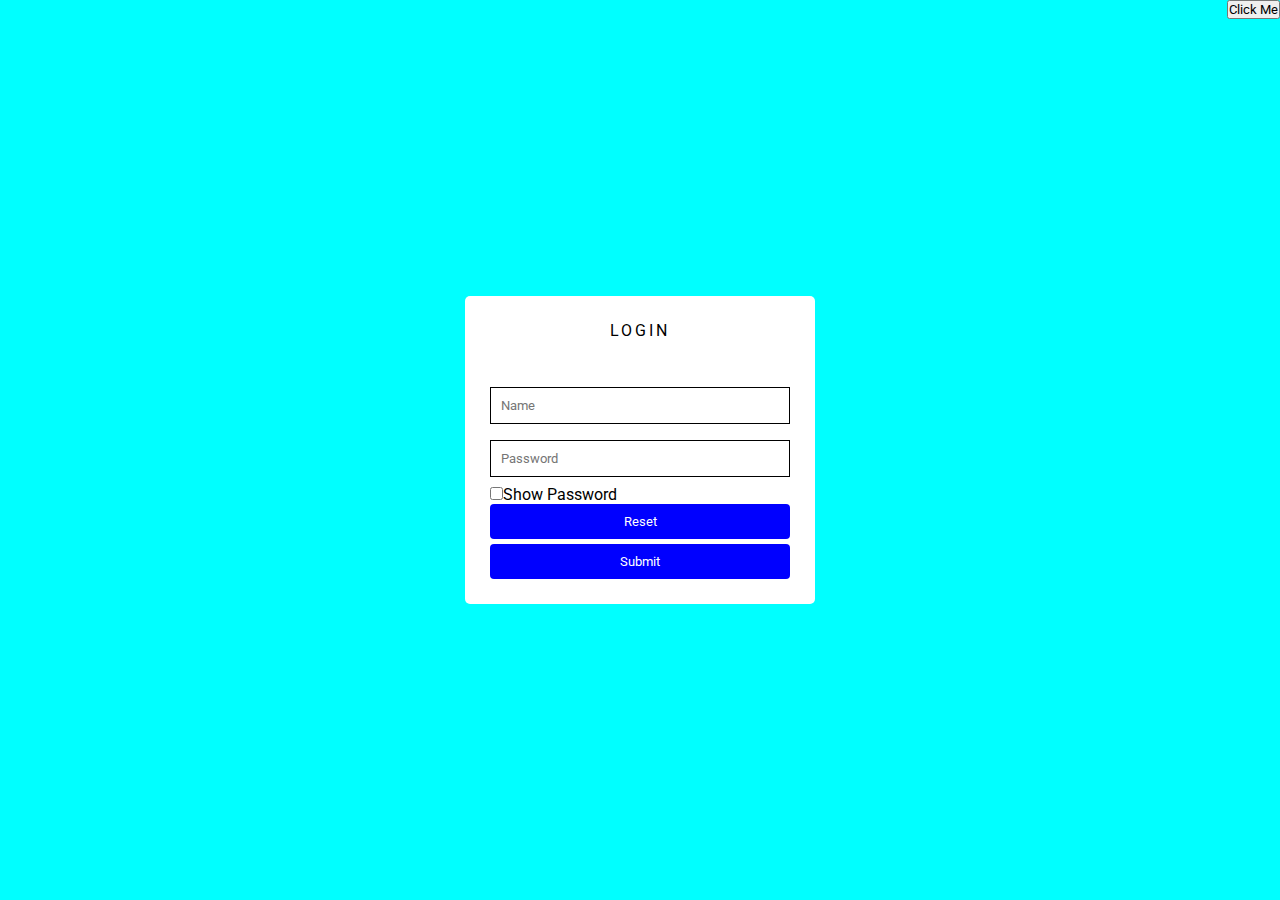
<file: index.html>
<!DOCTYPE html>
<html lang="en">
<head>
    <meta charset="UTF-8">
    <meta http-equiv="X-UA-Compatible" content="IE=edge">
    <meta name="viewport" content="width=device-width, initial-scale=1.0">
    <title>Document</title>
    <link rel="stylesheet" href="style2.css">
</head>
<body>
    <!--<button style="float:right" class="login">login</button> -->
    <button style="float:right" class="login" onclick="myFunction_hide()">Click Me</button>

  <div id="myDIV">
    <div class="login-area">
      <div class="row2" id="openbar">
          <div >
              <div class="login-name">Login</div>   
          </div>
          <div >
              <div class="input-box"> &nbsp; <input type="text" name="fname" id="fname" placeholder="Name">
                  <br>
          </div>
          <p id="demo"></p>
         </div>
          
          <div >
              <div class="input-box">   
                <input type="password" name="lname" id="lname"  placeholder="Password" class="pass" ><br>
                <input class="check" type="checkbox" onclick="showpass()">Show Password
                <button id="Reset" onclick="document.getElementById('fname').value = ''; document.getElementById('lname').value = '';">Reset</button>
                  
          </div>
          <p id="demo2"></p>
        </div>
          <div > 
              <button id="myButton" class="primary-button button " onclick="fun()" name="submit" >Submit</button>
          </div>
      </div>
  
  </div>
  </div>      

<!-- herer-->
    <script>


        // on 


        const pass = document.querySelector('.pass');
        function showpass(){
           if(pass.type==="password"){
            pass.type="text";
           }
           else{
            pass.type="password";
           }
        }

        const photoEl = document.querySelector('.login');
        const openbar1 = document.getElementById('myDIV');

        photoEl.addEventListener('click',function(){

        if(openbar1.style.display ==="none")
        {  
              openbar1.style.display="block";
        }
        else
        {
              openbar1.style.display="none";
         }
         return false;

        });

        /*function myFunction_hide() {
            var x = document.getElementById("myDiv");
            if (x.style.display === "none") 
            {
              x.style.display = "block";
            } else 
            {
              x.style.display = "none";
            }
        }*/


        // validation
        function fun(){
              //  value set tpo local storage
              const namef=document.getElementById("fname").value;
              console.log(namef);
              localStorage.setItem("NAME",namef);


            var val = document.getElementById("fname").value;
        
           
            // password velidation

            var val2 = document.getElementById("lname").value;
            
            if(val2 === "")
             {
               document.getElementById("demo2").innerHTML="Fill the password";
               return false;
             }
            if(val2.length < 8)
             {
               document.getElementById("demo2").innerHTML="password must conatain atleast 8 char";
               return false;
             }
              let special=false;
              let small=false;
              let capital=false;
              let numb=false;

              let z=[...val2];
              for(i=0;i<z.length;i++)
              {
                  if(z[i]>='a'&&z[i]<='z')
                  {
                      small=true;
                  }
                  else if(z[i]>='A'&&z[i]<='Z')
                  {
                      capital=true;
                  }
                  else if(z[i]>='0'&&z[i]<='9')
                  {
                      numb=true;
                  }
                  else
                  {
                      special=true;
                  }
                 
              }
              if(val.indexOf("@")===-1)
              {
               document.getElementById("demo").innerHTML="Its not valid input";
              }
             else
              {
                document.getElementById("demo").innerHTML="Its valid input";
                if(special&&small&&capital&&numb)
                {
                document.getElementById("demo2").innerHTML="Please click submit to proceed";
                document. getElementById("myButton"). onclick = function () {
                location. href = "./form1_page.html";
                };
                return false;
              }
              else
              {
                  if(small===false)
                  {
                    document.getElementById("demo2").innerHTML="Please enter a small letter";
                    return false;
                  }

                  if(capital===false)
                  {
                    document.getElementById("demo2").innerHTML="Please enter a Capital letter";
                    return false;
                  }

                  if(numb===false)
                  {
                    document.getElementById("demo2").innerHTML="Please enter a number letter";
                    return false;
                  }

                  if(special===false)
                  {
                    document.getElementById("demo2").innerHTML="Please enter a special character";
                    return false;
                  }

              }
           }
              


        }
    </script>
</body>
</html>
</file>
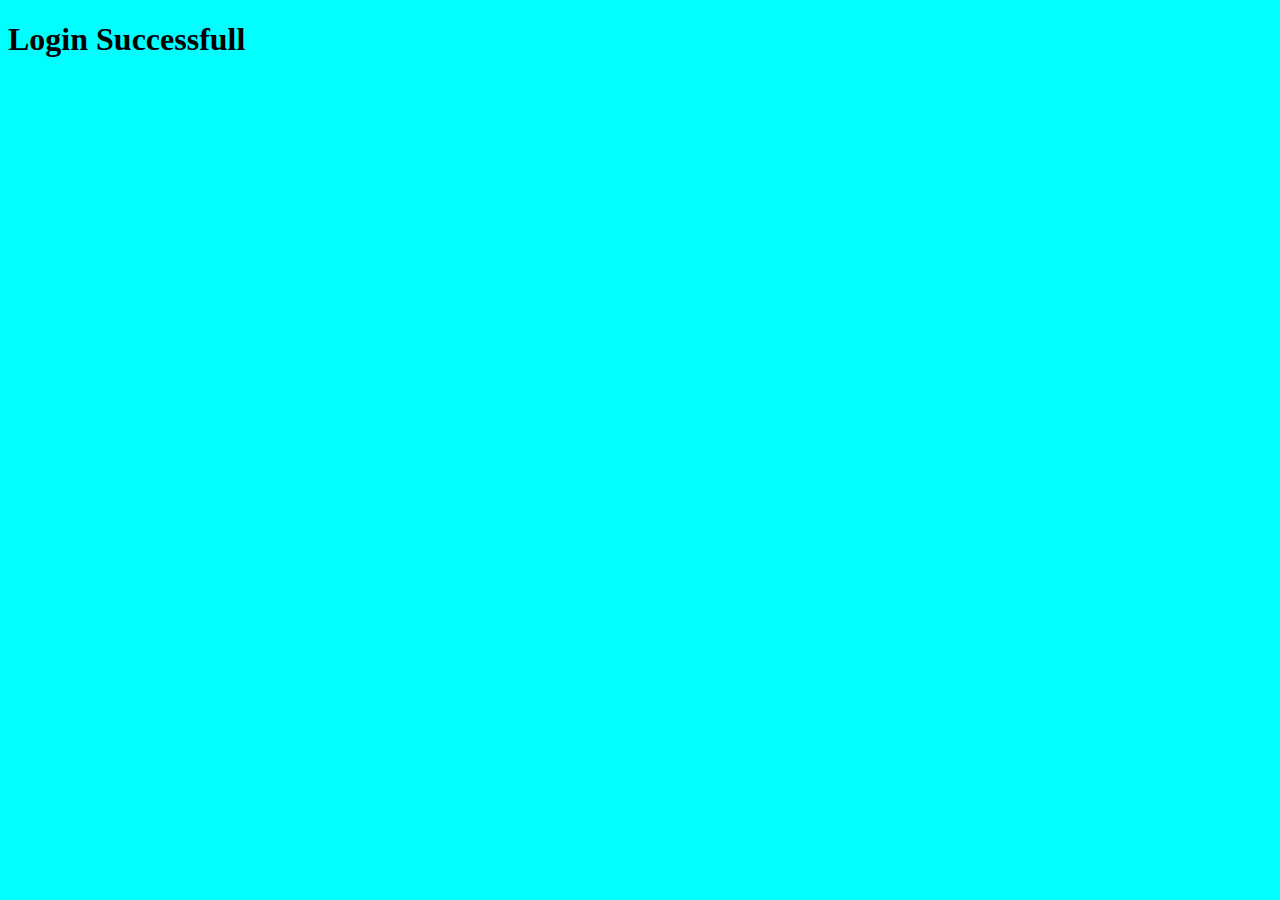
<file: form1_page.html>
<!DOCTYPE html>
<html lang="en">
<style>
   .back{
    background-color: #00ffff
   }
</style>
<head>
    <meta charset="UTF-8">
    <meta http-equiv="X-UA-Compatible" content="IE=edge">
    <meta name="viewport" content="width=device-width, initial-scale=1.0">
    <title>Hello</title>
</head>
<body class="back">
    <h1>Login Successfull</h1>
</body>
</html>
</file>
<file: style2.css>
@import url('https://fonts.googleapis.com/css2?family=Roboto&display=swap');

  *{
    padding: 0;
    margin: 0;
    box-sizing: border-box;
    outline: none;
    font-family: 'Roboto', sans-serif;
}

body{
    background-color: #00ffff; 
}

#myDiv{
    width: 100%;
    padding: 50px 0;
    text-align: center;
    background-color: #00ffff;
    margin-top: 20px;
}

.login-area{
    position: absolute;
    top: 50%;
    left: 50%;
    transform: translate(-50%,-50%);
    max-width: 350px;
    width: 100%;
    background: white;
    padding: 25px;
    border-radius: 5px;
  }
  
  .login-name{
    text-align: center;
    margin-bottom: 20px;
    text-transform: uppercase;
    letter-spacing: 3px;
  }


  .input-box input[type=text] {
    width: 100%;
    padding: 10px;
    margin: 8px 0;
    border: 1px solid black;
  }

  .input-box input[type=password] {
    width: 100%;
    padding: 10px;
    margin: 8px 0;
    border: 1px solid black;
  }

  #myButton {
    background-color: blue;
    color: white;
    padding: 10px;
    border: none;
    border-radius: 4px;
    cursor: pointer;
    width: 100%;
    
  
    
  }

  #Reset {
    background-color: blue;
    color: white;
    padding: 10px;
    border: none;
    border-radius: 4px;
    cursor: pointer;
    width: 100%;
    margin-bottom: 5px;
  
    
  }

  
/*
.login-name{
    margin: 0%;                                                                                                                                                                                                                                                      
    padding: 4px 4px;
    font:normal 800 30px/40px whitesmoke;
}
.box1{
    padding: 12rem 30rem;
}
input{
    padding: 10px;
   margin-top: 10px;
}
p{
    margin: 0%;
    padding: 0%;
    font-weight: 500;
}
.button{
    height:auto;             
    padding:.8rem 2.2rem;
    font: normal 500 16px/20px whitesmoke;
    margin: 70px 50px;
    position: fixed; 
    top: 55vh;
    left: 43%;
    border: 2px solid white;
    border-radius: 20px;
    justify-items: center;
}
.button.primary-button{
    background:transparent;
    background-clip: padding-box;
    color: whitesmoke;
    transition: background .6s ease;
    box-shadow: whitesmoke;
}
.button.primary-button:hover{
    background: whitesmoke;
    background-clip: padding-box;
    color: black;
}
.button.primary-button::after{
    
    position: relative;
    top: -2px; left: -2px;
    bottom: -2px; right: -2px;
    background:transparent;
    content:'';
    z-index: -1;
    border-radius: 4px;
}

#openbar{
    display: none;
}
.row2{
    
    height: 300px;
    padding:.8rem 2.2rem;
    font: normal 500 16px/20px whitesmoke;
    margin-left: 10px 10px;
    position: fixed;
    border: 2px solid whitesmoke;
    outline: none;
    border-radius: 12px;
    text-align: center;
    justify-content: center;
    justify-items: right;
}
.row2{
    background-color: rgba(0,0,0,0.5);
    
    background-clip: padding-box;
    color: whitesmoke;
    box-shadow: whitesmoke 1sec ease;
    opacity: 1;
}
 
.row{
    margin:0;
    padding:0;
    width: 33%;

}
.input-box{
    font:normal 500 16px/20px whitesmoke;
}
input{
    border-radius: 100px;
    border: 2px solid #fff;

}
.input-box:focus{
    border-radius: 100px;
    border: 2px solid #fff;
}
input:focus{
   
    border: 2px solid #fff;
}*/
</file>
